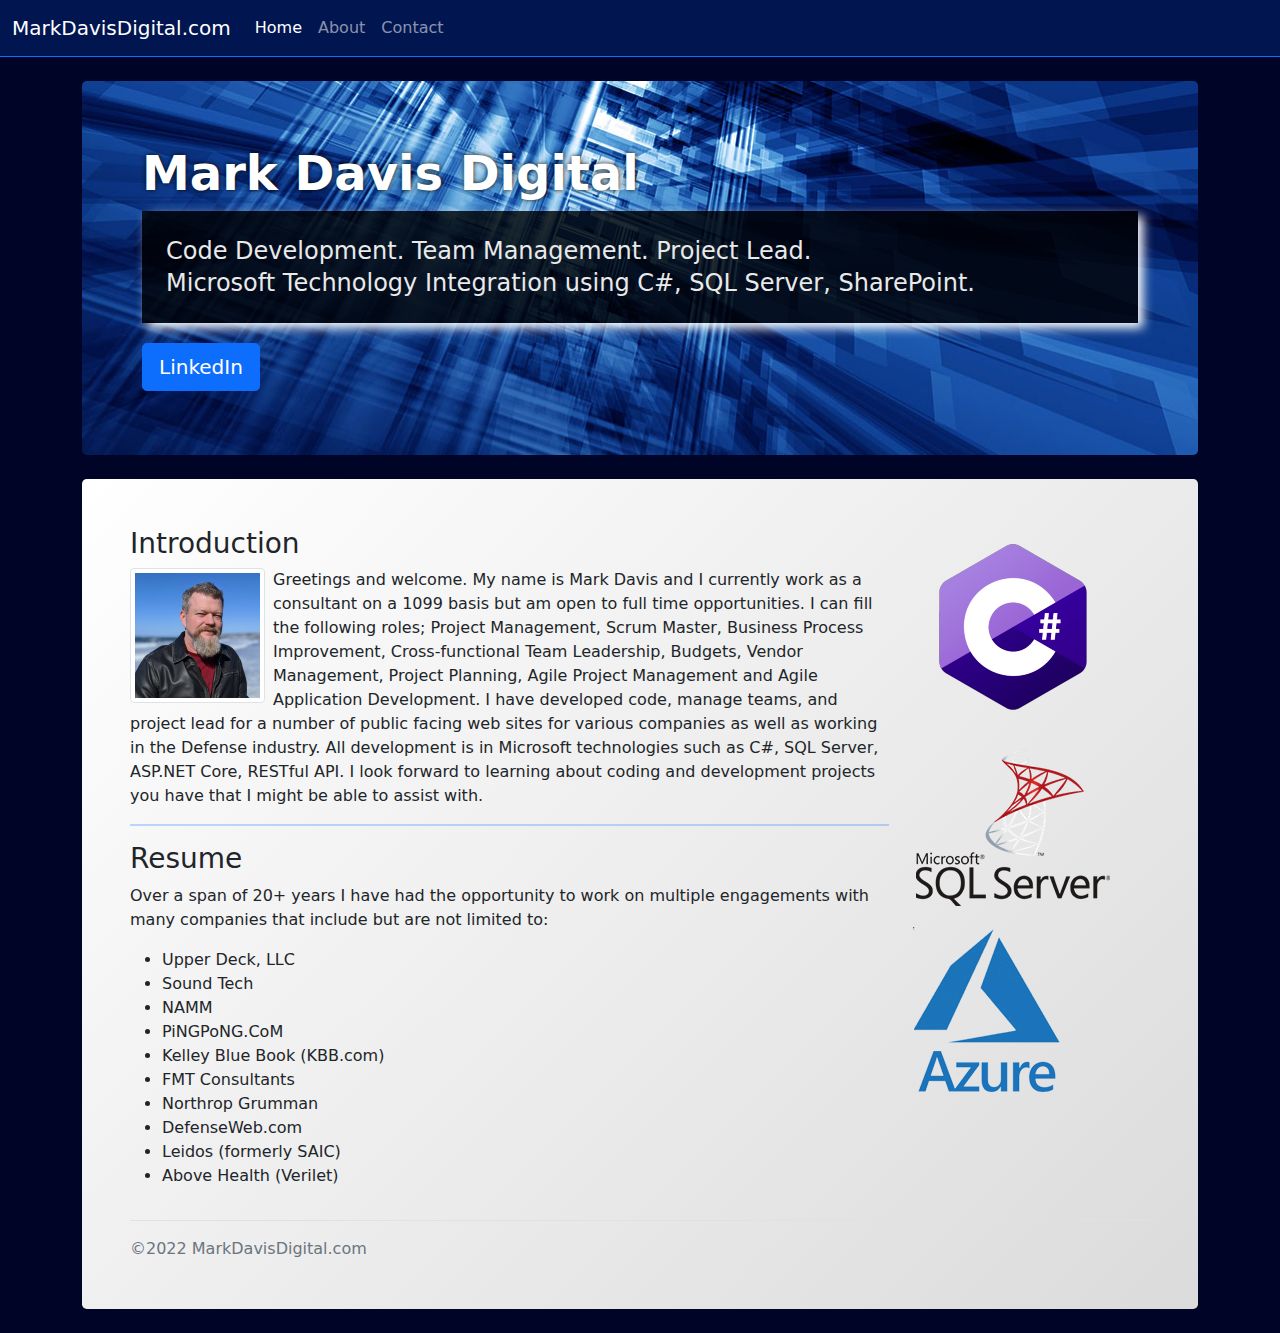
<file: index.html>
<!doctype html>
<html lang="en">
  <head>
    <!-- Required meta tags -->
    <meta charset="utf-8">
    <meta name="viewport" content="width=device-width, initial-scale=1">
	<link rel="stylesheet" href="css/bootstrap.css">
    
    <title>MarkDavisDigital.com</title>
  </head>
  <body style="background-color: #000527;">
		<nav class="navbar navbar-expand-lg navbar-dark bg-dark" style="background-color: #011551 !important; border-bottom: solid #0d6efd 1px;">
		  <div class="container-fluid">
			<a class="navbar-brand" href="#">MarkDavisDigital.com</a>
			<button class="navbar-toggler" type="button" data-bs-toggle="collapse" data-bs-target="#navbarNavAltMarkup" aria-controls="navbarNavAltMarkup" aria-expanded="false" aria-label="Toggle navigation">
			  <span class="navbar-toggler-icon"></span>
			</button>
			<div class="collapse navbar-collapse" id="navbarNavAltMarkup">
			  <div class="navbar-nav">
				<a class="nav-link active" aria-current="page" href="#">Home</a>
				<a class="nav-link" href="#">About</a>
				<a class="nav-link" href="#">Contact</a>
			  </div>
			</div>
		  </div>
		</nav>
		<div class="container">
			<br>
			<div class="p-5 mb-4 bg-light rounded-3" style="background: url('img/hero-background.jpg') repeat-y top right;">
				<div class="container-fluid py-3">
					<h1 class="display-5 fw-bold" style="color: white; text-shadow: 0px 0px 5px rgba(0,0,0,0.9);">Mark Davis Digital</h1>
					<h2 class="col-md-12 fs-4 px-4 py-4" style="background-color: rgba(0, 0, 0, 0.8); line-height: 2.0rem; margin-bottom: 20px; color: #E9E9E9; -webkit-box-shadow: 5px 5px 5px 5px #000000;
box-shadow: 5px 5px 10px 0px #fff;">Code Development. Team Management. Project Lead.<br>Microsoft Technology Integration using C#, SQL Server, SharePoint.</h2>
					
					<a class="btn btn-primary btn-lg" href="https://www.linkedin.com/in/markdavis2008/" target="_blank" role="button">LinkedIn</a>
				</div>

				
			</div>
			<div class="p-5 mb-4 bg-light rounded-3" style="/* Permalink - use to edit and share this gradient: https://colorzilla.com/gradient-editor/#ffffff+0,dbdbdb+100 */
background: #ffffff; /* Old browsers */
background: -moz-linear-gradient(-45deg,  #ffffff 0%, #dbdbdb 100%); /* FF3.6-15 */
background: -webkit-linear-gradient(-45deg,  #ffffff 0%,#dbdbdb 100%); /* Chrome10-25,Safari5.1-6 */
background: linear-gradient(135deg,  #ffffff 0%,#dbdbdb 100%); /* W3C, IE10+, FF16+, Chrome26+, Opera12+, Safari7+ */
filter: progid:DXImageTransform.Microsoft.gradient( startColorstr='#ffffff', endColorstr='#dbdbdb',GradientType=1 ); /* IE6-9 fallback on horizontal gradient */
">
				<div class="row">
					<div class="col-md-9">
						<h3>Introduction</h3>
						<p><img src="img/markdavis.jpg" class="img-thumbnail float-start me-2" style="width:135px;" />Greetings and welcome. My name is Mark Davis and I currently work as a consultant on a 1099 basis but am open to full time opportunities. 
							I can fill the following roles; Project Management, Scrum Master, Business Process Improvement, Cross-functional Team Leadership, Budgets, Vendor Management, Project Planning, Agile Project Management and Agile Application Development.
							 I have developed code, manage teams, and project lead for a number of public facing web sites for various companies as well as working in the Defense industry.  All development is in Microsoft technologies such as C#, SQL Server, ASP.NET Core, RESTful API. I look forward to learning about coding and development projects you have that I might be able to assist with.</p>
						<hr style="border-top: solid 2px #0d6efd;" />
						<h3>Resume</h3>
						<p>Over a span of 20+ years I have had the opportunity to work on multiple engagements with many companies that include but are not limited to: </p>
						<ul>
							<li>Upper Deck, LLC</li>
							<li>Sound Tech</li>
							<li>NAMM</li>
							<li>PiNGPoNG.CoM</li>
							<li>Kelley Blue Book (KBB.com)</li>
							<li>FMT Consultants</li>
							<li>Northrop Grumman</li>
							<li>DefenseWeb.com</li>
							<li>Leidos (formerly SAIC)</li>
							<li>Above Health (Verilet)</li>
						</ul>
					</div>
					<div class="col-md-2">
						<img src="img/logo_csharp.png" alt="Microsoft C# Programming Language Development" />
						<img src="img/logo_sqlserver.png" alt="Microsoft SQL Server" />
						<img src="img/azure-cl1ip.png"  alt="Microsoft Azure" />
					</div>
				</div>
				<footer class="pt-3 mt-3 text-muted border-top">
				&copy;2022 MarkDavisDigital.com
				</footer>

			</div>
		</div>
	  <script src="js/bootstrap.js"></script>
  </body>
</html>
</file>
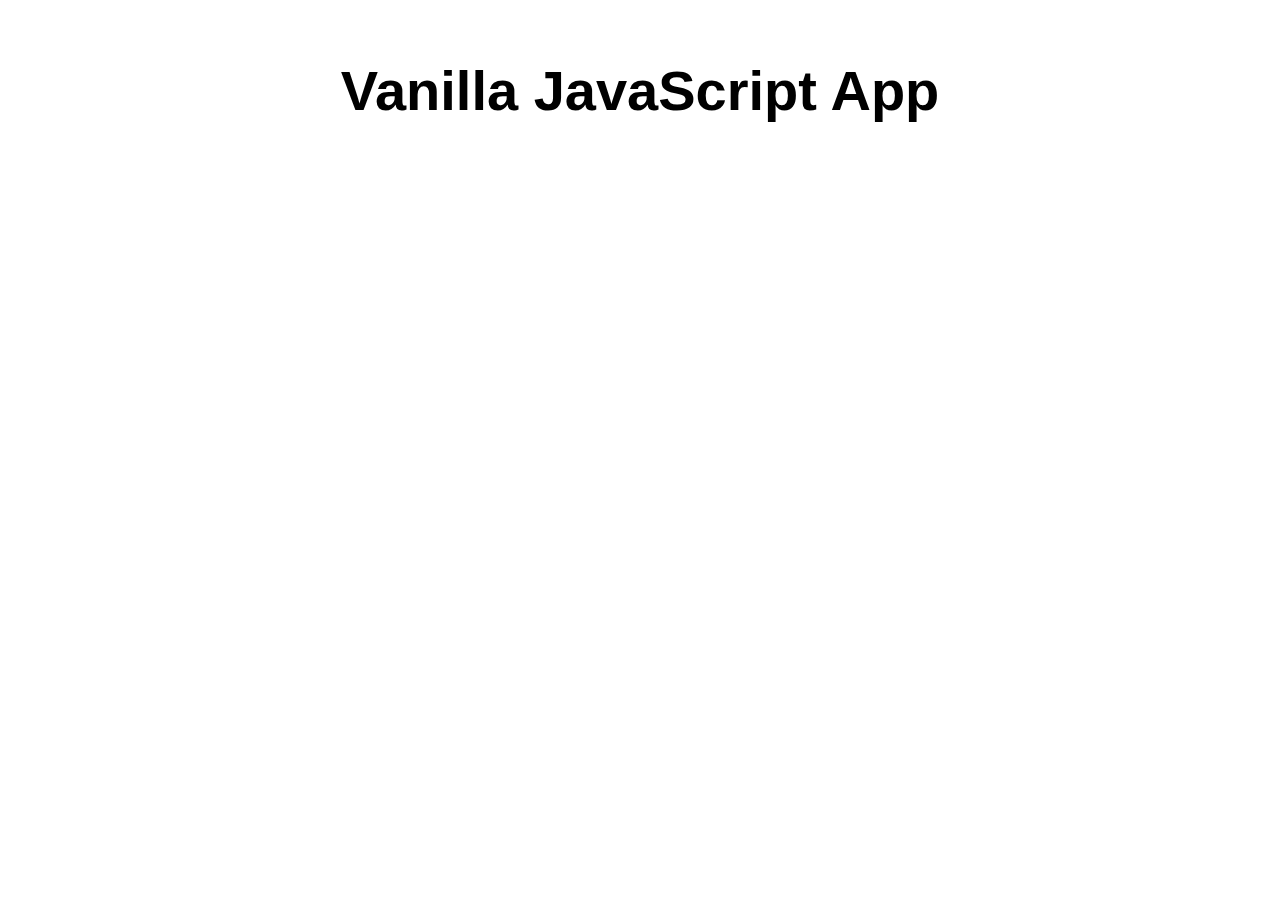
<file: src/index.html>
<!DOCTYPE html>
<html lang="en">

<head>
  <meta charset="UTF-8">
  <meta name="viewport" content="width=device-width, initial-scale=1.0">
  <link rel="stylesheet" href="styles.css">
  <title>Vanilla JavaScript App</title>
</head>

<body>
  <main>
    <h1>Vanilla JavaScript App</h1>
  </main>
</body>

</html>
</file>
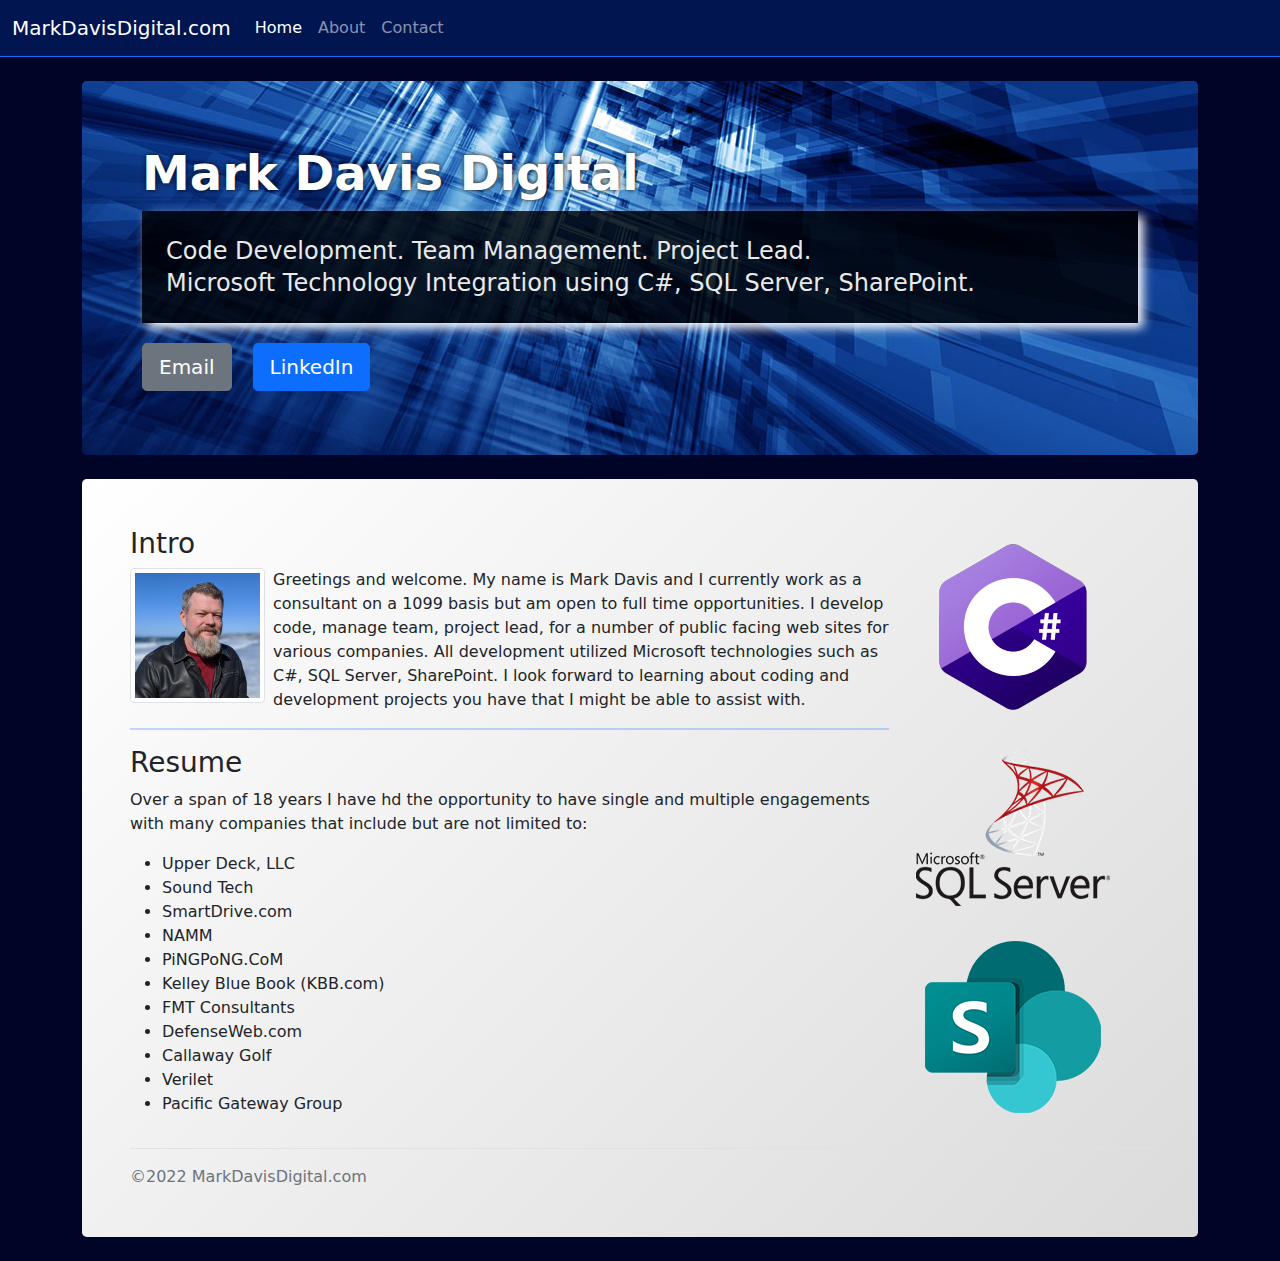
<file: bootstrap5-13_template.html>
<!doctype html>
<html lang="en">
  <head>
    <!-- Required meta tags -->
    <meta charset="utf-8">
    <meta name="viewport" content="width=device-width, initial-scale=1">
	<link rel="stylesheet" href="css/bootstrap.css">
    
    <title>MarkDavisDigital.com</title>
  </head>
  <body style="background-color: #000527;">
		<nav class="navbar navbar-expand-lg navbar-dark bg-dark" style="background-color: #011551 !important; border-bottom: solid #0d6efd 1px;">
		  <div class="container-fluid">
			<a class="navbar-brand" href="#">MarkDavisDigital.com</a>
			<button class="navbar-toggler" type="button" data-bs-toggle="collapse" data-bs-target="#navbarNavAltMarkup" aria-controls="navbarNavAltMarkup" aria-expanded="false" aria-label="Toggle navigation">
			  <span class="navbar-toggler-icon"></span>
			</button>
			<div class="collapse navbar-collapse" id="navbarNavAltMarkup">
			  <div class="navbar-nav">
				<a class="nav-link active" aria-current="page" href="#">Home</a>
				<a class="nav-link" href="#">About</a>
				<a class="nav-link" href="#">Contact</a>
			  </div>
			</div>
		  </div>
		</nav>
		<div class="container">
			<br>
			<div class="p-5 mb-4 bg-light rounded-3" style="background: url('img/hero-background.jpg') repeat-y top right;">
				<div class="container-fluid py-3">
					<h1 class="display-5 fw-bold" style="color: white; text-shadow: 0px 0px 5px rgba(0,0,0,0.9);">Mark Davis Digital</h1>
					<h2 class="col-md-12 fs-4 px-4 py-4" style="background-color: rgba(0, 0, 0, 0.8); line-height: 2.0rem; margin-bottom: 20px; color: #E9E9E9; -webkit-box-shadow: 5px 5px 5px 5px #000000;
box-shadow: 5px 5px 10px 0px #fff;">Code Development. Team Management. Project Lead.<br>Microsoft Technology Integration using C#, SQL Server, SharePoint.</h2>
					<a class="btn btn-secondary btn-lg me-3" href="mailto:medavis00@live.com?subject=MarkDavisDigital.com Inquiry" type="button">Email</a>
					<a class="btn btn-primary btn-lg" href="https://www.linkedin.com/in/markdavis2008/" target="_blank" role="button">LinkedIn</a>
				</div>

				
			</div>
			<div class="p-5 mb-4 bg-light rounded-3" style="/* Permalink - use to edit and share this gradient: https://colorzilla.com/gradient-editor/#ffffff+0,dbdbdb+100 */
background: #ffffff; /* Old browsers */
background: -moz-linear-gradient(-45deg,  #ffffff 0%, #dbdbdb 100%); /* FF3.6-15 */
background: -webkit-linear-gradient(-45deg,  #ffffff 0%,#dbdbdb 100%); /* Chrome10-25,Safari5.1-6 */
background: linear-gradient(135deg,  #ffffff 0%,#dbdbdb 100%); /* W3C, IE10+, FF16+, Chrome26+, Opera12+, Safari7+ */
filter: progid:DXImageTransform.Microsoft.gradient( startColorstr='#ffffff', endColorstr='#dbdbdb',GradientType=1 ); /* IE6-9 fallback on horizontal gradient */
">
				<div class="row">
					<div class="col-md-9">
						<h3>Intro</h3>
						<p><img src="img/markdavis.jpg" class="img-thumbnail float-start me-2" style="width:135px;" />Greetings and welcome. My name is Mark Davis and I currently work as a consultant on a 1099 basis but am open to full time opportunities. I develop code, manage team, project lead, for a number of public facing web sites for various companies. All development utilized Microsoft technologies such as C#, SQL Server, SharePoint. I look forward to learning about coding and development projects you have that I might be able to assist with.</p>
						<hr style="border-top: solid 2px #0d6efd;" />
						<h3>Resume</h3>
						<p>Over a span of 18 years I have hd the opportunity to have single and multiple engagements with many companies that include but are not limited to: </p>
						<ul>
							<li>Upper Deck, LLC</li>
							<li>Sound Tech</li>
							<li>SmartDrive.com</li>
							<li>NAMM</li>
							<li>PiNGPoNG.CoM</li>
							<li>Kelley Blue Book (KBB.com)</li>
							<li>FMT Consultants</li>
							<li>DefenseWeb.com</li>
							<li>Callaway Golf</li>
							<li>Verilet</li>
							<li>Pacific Gateway Group</li>
						</ul>
					</div>
					<div class="col-md-2">
						<img src="img/logo_csharp.png" alt="Microsoft C# Programming Language Development" />
						<img src="img/logo_sqlserver.png" alt="Microsoft SQL Server" />
						<img src="img/logo_sharepoint.png" alt="Microsoft Sharepoint" />
					</div>
				</div>
				<footer class="pt-3 mt-3 text-muted border-top">
				&copy;2022 MarkDavisDigital.com
				</footer>

			</div>
		</div>
	  <script src="js/bootstrap.js"></script>
  </body>
</html>
</file>
<file: src/styles.css>
* {
  font-family: Arial, Helvetica, sans-serif;
}

html, body {
  margin: 0;
  border: 0;
  padding: 0;
  background-color: #fff;
}

main {
  margin: auto;
  width: 50%;
  padding: 20px;
}

main > h1 {
  text-align: center;
  font-size: 3.5em;
}
</file>
